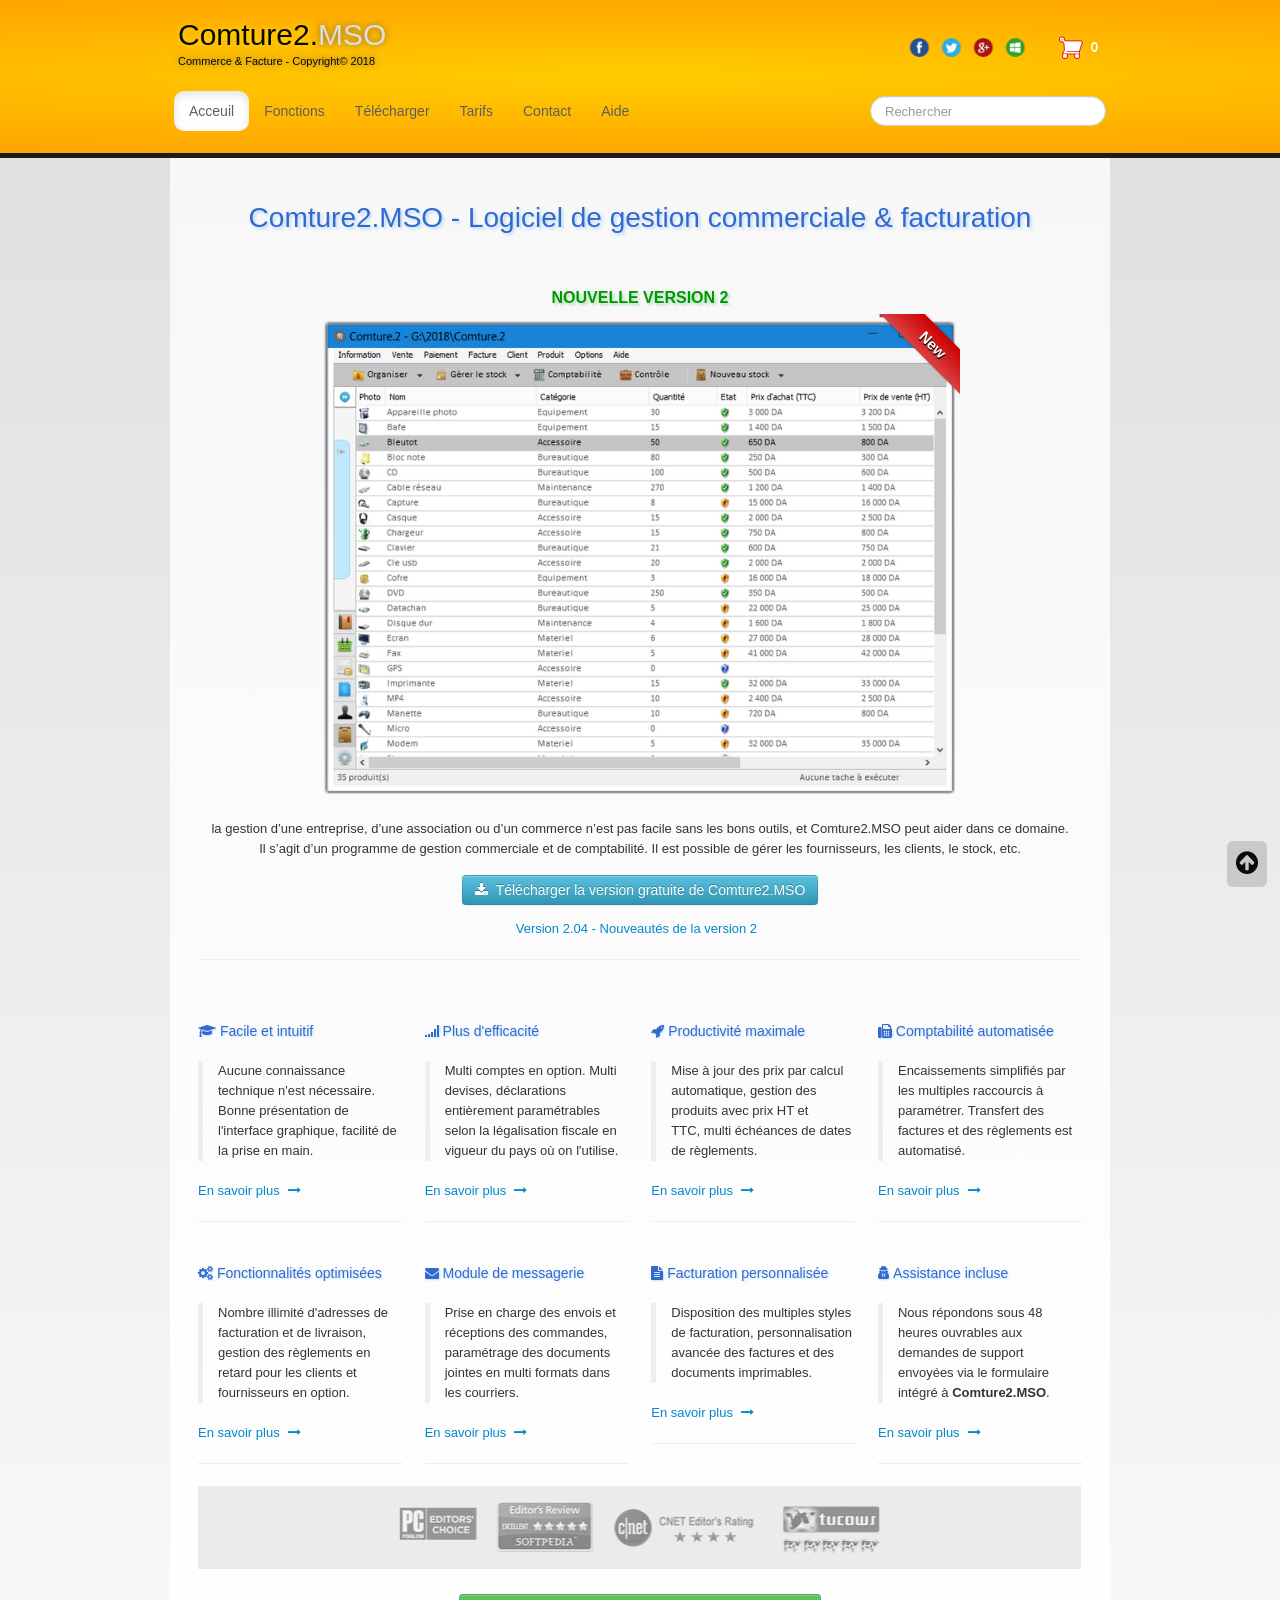
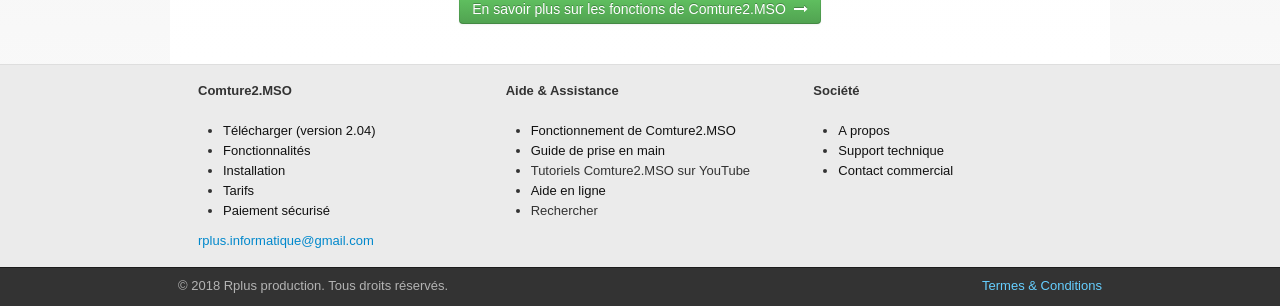
<file: index.html>
<!doctype html><html lang="fr"><head><meta charset="utf-8"><title>Comture2.MSO - Logiciel de gestion commerciale & facturation</title><meta name="author" content="Rplus.Informatique"><meta name="rating" content="General"><meta name="viewport" content="width=device-width, initial-scale=1.0"><link href="_media/img/thumb/2.png" rel="shortcut icon" type="image/png" /><link href="_media/img/thumb/f01.png" rel="apple-touch-icon" /><meta name="msapplication-TileColor" content="#5835b8"><meta name="msapplication-TileImage" content="_media/img/thumb/f01.png"><link href="_scripts/bootstrap/css/bootstrap.min.css" rel="stylesheet"><link href="_scripts/css/reset.css" rel="stylesheet"><link href="_frame/style.css" rel="stylesheet"><link rel="stylesheet" href="_scripts/css/ribbon.css"><link rel="stylesheet" href="//maxcdn.bootstrapcdn.com/font-awesome/4.3.0/css/font-awesome.min.css"><style>.alert a{ color: #003399} .ta-left{ text-align: left} .ta-center{ text-align: center} .ta-justify{ text-align: justify} .ta-right{ text-align: right} .float-l{ float: left} .float-r{ float: right} .float-lpad{ float: left; padding-right: 1.5em;} .float-rpad{ float: right; padding-left: 1.5em;} </style><link href="_frame/print.css" rel="stylesheet" type="text/css" media="print" /><script async src="https://www.googletagmanager.com/gtag/js?id=G-51S67VPN49"></script><script>window.dataLayer=window.dataLayer || []; function gtag(){dataLayer.push(arguments)} gtag('js', new Date()); gtag('config', 'G-51S67VPN49'); </script></head><body><div id="site"><div id="page"><header><div id="toolbar1" class="navbar"><div class="navbar-inner"><div class="container-fluid"><ul id="toolbar1_l" class="nav"><li><a id="logo" href="index.html"><span id="logo-lt">Comture2.</span><span id="logo-rt">MSO</span><br><span id="logo-sl">Commerce & Facture - Copyright© 2018</span></a></li></ul><ul id="toolbar1_r" class="nav pull-right"><li><div id="sharebox"><a target="_blank" href="#"><img style="width:24px;height:24px" src="_frame/tw-share-facebook@2x.png" class="anim-zoom" alt="facebook"></a><a target="_blank" href="#"><img style="width:24px;height:24px" src="_frame/tw-share-twitter@2x.png" class="anim-zoom" alt="twitter"></a><a target="_blank" href="#" rel="publisher"><img style="width:24px;height:24px" src="_frame/tw-share-google@2x.png" class="anim-zoom" alt="google"></a><a target="_blank" onclick="javascript:return(decMail2(this));" href="#"><img style="width:24px;height:24px" src="_frame/tw-share-mail@2x.png" class="anim-zoom" alt="email"></a></div></li><li><a id="button-cart" data-container="body" href="_checkout.html" title="Panier"><span id="sc_pcount"></span></a></li></ul></div></div></div><div id="toolbar2" class="navbar"><div class="navbar-inner"><div class="container-fluid"><ul id="toolbar2_r" class="nav pull-right"><li><form id="searchbox" class="navbar-search" action="_search.html"><input type="text" name="req" id="searchbox-req" class="search-query" placeholder="Rechercher"></form></li></ul><button type="button" class="btn btn-navbar" style="float:left" data-toggle="collapse" data-target=".nav-collapse"><span class="icon-bar"></span><span class="icon-bar"></span><span class="icon-bar"></span></button><div class="nav-collapse collapse"><ul id="toolbar2_l" class="nav"><li><ul id="mainmenu" class="nav"><li class="active"><a href="index.html">Acceuil</a></li><li><a href="logiciel-de-gestion-commerciale-et-de-facturation.html">Fonctions</a></li><li><a href="telecharger-comture-2.html">Télécharger</a></li><li><a href="prix-des-licences-comture2-mso.html">Tarifs</a></li><li><a href="contact.html">Contact</a></li><li><a href="aide-en-ligne-comture-2.html">Aide</a></li></ul></li></ul></div></div></div></div></header><div id="content" class="container-fluid"><div class="row-fluid"><div class="span12"></div></div><div id="topic" class="row-fluid"><div id="topic-inner"><div id="top-content" class="span12"><h1 style="text-align:center">Comture2.MSO - Logiciel de gestion commerciale &amp; facturation </h1><br><div class="twpara-row row-fluid"><div id="3OR3sWy7" class="span12 tw-para twps-cst4"><h2 style="text-align:center"><span style="font-size:16px;">Nouvelle version 2</span></h2><div class="pobj obj-before" style="width:640px;margin-left:auto;margin-right:auto;"><div id="carousel-3OR3sWy7" class="carousel slide"><div class="carousel-inner fade-trans" style="max-width:100%;width:640px;margin:0 auto"><div class="active item"><div class="img-wrapper"><img src="_media/img/medium/e0-2.png" srcset="_media/img/large/e0-2.png 1.11x" style="max-width:100%;width:640px;" alt=""><div class="ribbon-wrapper"><div class="ribbon ribbon-CC0000" data-color="CC0000">New </div></div></div></div><div class="item"><div class="img-wrapper"><img src="_media/img/medium/e3.png" srcset="_media/img/large/e3.png 1.11x" style="max-width:100%;width:640px;" alt=""><div class="ribbon-wrapper"><div class="ribbon ribbon-CC0000" data-color="CC0000">New </div></div></div></div><div class="item"><div class="img-wrapper"><img src="_media/img/medium/e4.png" srcset="_media/img/large/e4.png 1.11x" style="max-width:100%;width:640px;" alt=""><div class="ribbon-wrapper"><div class="ribbon ribbon-CC0000" data-color="CC0000">New </div></div></div></div><div class="item"><div class="img-wrapper"><img src="_media/img/medium/e1.png" srcset="_media/img/large/e1.png 1.11x" style="max-width:100%;width:640px;" alt=""><div class="ribbon-wrapper"><div class="ribbon ribbon-CC0000" data-color="CC0000">New </div></div></div></div><div class="item"><div class="img-wrapper"><img src="_media/img/medium/e5.png" srcset="_media/img/large/e5.png 1.11x" style="max-width:100%;width:640px;" alt=""><div class="ribbon-wrapper"><div class="ribbon ribbon-CC0000" data-color="CC0000">New </div></div></div></div><div class="item"><div class="img-wrapper"><img src="_media/img/medium/e2.png" srcset="_media/img/large/e2.png 1.11x" style="max-width:100%;width:640px;" alt=""><div class="ribbon-wrapper"><div class="ribbon ribbon-CC0000" data-color="CC0000">New </div></div></div></div><div class="item"><div class="img-wrapper"><img src="_media/img/medium/e6.png" srcset="_media/img/large/e6.png 1.11x" style="max-width:100%;width:640px;" alt=""><div class="ribbon-wrapper"><div class="ribbon ribbon-CC0000" data-color="CC0000">New </div></div></div></div></div></div></div><div class="ptext"><div style="text-align: center;">la gestion d’une entreprise, d’une association ou d’un commerce n’est pas facile sans les bons outils, et Comture2.MSO peut aider dans ce domaine.</div><div style="text-align: center;">Il s’agit d’un programme de gestion commerciale et de comptabilité. Il est possible de gérer les fournisseurs, les clients, le stock, etc.</div></div></div></div><div class="twpara-row row-fluid"><div id="lqcLsnPd" class="span12 tw-para "><h2 style="text-align:center"><div><a class="btn btn-info" href="https://archive.org/details/comture2-mso" target="_blank"><i class="fa fa-download" style="margin-right:8px"></i>Télécharger la version gratuite de Comture2.MSO</a></div></h2><div class="ptext"><div style="text-align: center;"><a href="nouveautes-dans-comture-2.html">Version 2.04 -&nbsp;Nouveautés de la version 2 &nbsp;</a><hr></div><div style="text-align: center;"><br></div></div></div></div><div class="twpara-row row-fluid"><div id="aNW48EnA" class="span3 tw-para "><h2 style="text-align:left"><i class="fa fa-graduation-cap "></i>&nbsp;Facile et intuitif</h2><div class="ptext"><blockquote><div>Aucune connaissance technique n'est nécessaire. Bonne présentation de l'interface graphique, facilité de la prise en main.</div></blockquote><div><a id="lnk1-aNW48EnA" href="logiciel-de-gestion-commerciale-et-de-facturation.html#mPoDsOOB">En savoir plus<i class="fa fa-long-arrow-right" style="margin-left:8px"></i></a><hr></div></div></div><div id="ehcViutb" class="span3 tw-para "><h2 style="text-align:left"><i class="fa fa-signal "></i>&nbsp;Plus d'efficacité </h2><div class="ptext"><blockquote><div>Multi comptes&nbsp;en option. Multi devises, déclarations entièrement paramétrables selon la légalisation fiscale en vigueur du pays où on l'utilise.</div></blockquote><div><a href="logiciel-de-gestion-commerciale-et-de-facturation.html#pxLG6mRH">En savoir plus<i class="fa fa-long-arrow-right" style="margin-left:8px"></i></a><hr></div></div></div><div id="JzIvMxnQ" class="span3 tw-para "><h2 style="text-align:left"><i class="fa fa-rocket "></i>&nbsp;Productivité maximale </h2><div class="ptext"><blockquote><div>Mise à jour des prix par calcul automatique,&nbsp;gestion des produits avec&nbsp;prix HT et TTC,&nbsp;multi échéances de dates de règlements. </div></blockquote><div><a href="logiciel-de-gestion-commerciale-et-de-facturation.html#SCrWDKwu">En savoir plus<i class="fa fa-long-arrow-right" style="margin-left:8px"></i></a><hr></div></div></div><div id="6WoZwIIj" class="span3 tw-para "><h2 style="text-align:left"><i class="fa fa-fax "></i>&nbsp;Comptabilité automatisée </h2><div class="ptext"><blockquote><div>Encaissements simplifiés par les multiples raccourcis à paramétrer. Transfert des factures et des règlements est automatisé.</div></blockquote><div><a href="logiciel-de-gestion-commerciale-et-de-facturation.html#7VkDnFla">En savoir plus<i class="fa fa-long-arrow-right" style="margin-left:8px"></i></a><hr></div></div></div></div><div class="twpara-row row-fluid"><div id="k0jHEH5a" class="span3 tw-para "><h2 style="text-align:left"><i class="fa fa-cogs "></i>&nbsp;Fonctionnalités optimisées</h2><div class="ptext"><blockquote><div>Nombre illimité d'adresses de facturation et de livraison, gestion des règlements en retard pour les clients et fournisseurs en option.</div></blockquote><div><a href="logiciel-de-gestion-commerciale-et-de-facturation.html#YGUrMlfq">En savoir plus<i class="fa fa-long-arrow-right" style="margin-left:8px"></i></a><hr></div></div></div><div id="ug6eRUSb" class="span3 tw-para "><h2 style="text-align:left"><i class="fa fa-envelope "></i>&nbsp;Module de messagerie</h2><div class="ptext"><blockquote><div>Prise en charge des&nbsp;envois et réceptions des commandes, paramétrage des documents jointes en multi formats dans les courriers. </div></blockquote><div><a href="logiciel-de-gestion-commerciale-et-de-facturation.html#cmQ7n7FU">En savoir plus<i class="fa fa-long-arrow-right" style="margin-left:8px"></i></a><hr></div></div></div><div id="7feCvs4C" class="span3 tw-para "><h2 style="text-align:left"><i class="fa fa-file-text "></i>&nbsp;Facturation personnalisée</h2><div class="ptext"><blockquote><div>Disposition des multiples styles de facturation, personnalisation avancée&nbsp;des factures et des documents imprimables.</div></blockquote><div><a href="logiciel-de-gestion-commerciale-et-de-facturation.html#hjaT3XQC">En savoir plus<i class="fa fa-long-arrow-right" style="margin-left:8px"></i></a><hr></div></div></div><div id="SKZasc1k" class="span3 tw-para "><h2 style="text-align:left"><i class="fa fa-user-secret "></i>&nbsp;Assistance incluse</h2><div class="ptext"><blockquote><div>Nous répondons sous 48 heures ouvrables aux demandes de support envoyées via le formulaire intégré à <strong>Comture2.MSO</strong>. </div></blockquote><div><a href="logiciel-de-gestion-commerciale-et-de-facturation.html#xldSG6hA">En savoir plus<i class="fa fa-long-arrow-right" style="margin-left:8px"></i></a><hr></div></div></div></div><div class="twpara-row row-fluid"><div id="wwKRb7fU" class="span12 tw-para "><div class="pobj obj-before" style="text-align:center;"><img src="_media/img/large/01111.png" style="max-width:100%;width:885px;" alt=""></div><div class="ptext"><div style="text-align: center;"><br></div><div style="text-align: center;"><a class="btn btn-success" href="logiciel-de-gestion-commerciale-et-de-facturation.html" rel="help">En savoir plus sur les fonctions de Comture2.MSO<i class="fa fa-long-arrow-right" style="margin-left:8px"></i></a></div><div style="text-align: center;"><br></div></div></div></div></div></div></div></div><footer><div id="footerfat" class="row-fluid"><div class="row-fluid"><div id="footerfat_s1" class="span4 tw-para"><strong>Comture2.MSO</strong><div><br></div><ul><li><a data-cke-saved-href="telecharger-comture-2.html" href="telecharger-comture-2.html" id="lnk2fa5a3e5"><span style="color:#111111;">Télécharger (version 2.04)</span></a></li><li><a data-cke-saved-href="logiciel-de-gestion-commerciale-et-de-facturation.html#LH1BLSlK" href="logiciel-de-gestion-commerciale-et-de-facturation.html#LH1BLSlK"><span style="color:#111111;">Fonctionnalités</span></a></li><li><a data-cke-saved-href="notes-dinstallation.html#" href="notes-dinstallation.html#" id="lnk7a4ee487"><span style="color:#111111;">Installation</span></a></li><li><a data-cke-saved-href="prix-des-licences-comture2-mso.html" href="prix-des-licences-comture2-mso.html" id="lnk9a0986f9"><span style="color:#111111;">Tarifs</span></a></li><li><span style="color:#111111;">Paiement sécurisé</span></li></ul><div><a data-cke-saved-href="mailto:rplus.informatique@gmail.com" onclick="javascript:return(decMail2(this));" href="znvygb?ecyhf.vasbezngvdhr#tznvy.pbz">rplus.informatique@gmail.com</a></div></div><div id="footerfat_s2" class="span4 tw-para"><strong>Aide &amp; Assistance</strong><div><br><div><ul><li><a href="logiciel-de-gestion-commerciale-et-de-facturation.html" id="lnk01a4f097"><span style="color:#111111;">Fonctionnement de Comture2.MSO</span></a></li><li><a href="guide-de-prise-en-main.html#" id="lnk0bb58a21"><span style="color:#111111;">Guide de prise en main</span></a></li><li>Tutoriels Comture2.MSO sur YouTube</li><li><a href="aide-en-ligne-comture-2.html" id="lnkf8603c97"><span style="color:#111111;">Aide en ligne</span></a></li><li><a href="index.html" rel="search" id="lnk50f4265e"><span style="color:#333333;">Rechercher</span></a></li></ul></div></div></div><div id="footerfat_s3" class="span4 tw-para"><b>Société</b><div><b><br></b><div><div><ul><li><a href="contact.html#d53K7BHH" id="lnk6a0dee84"><span style="color:#111111;">A propos</span></a><br></li><li><a href="support-technique.html#" id="lnk4068391c"><span style="color:#111111;">Support technique</span></a></li><li><a href="contact.html" id="lnk38c8b7cb"><span style="color:#111111;">Contact commercial</span></a></li></ul></div></div></div></div></div></div><div id="footersmall" class="row-fluid"><div id="foot-sec1" class="span6 ">© 2018 Rplus production. Tous droits réservés.</div><div id="foot-sec2" class="span6 "><div style="text-align: right; ">&nbsp;<a href="_tos.html" id="lnkdfc5e39d">Termes &amp; Conditions</a></div></div></div></footer></div></div><script src="//ajax.googleapis.com/ajax/libs/jquery/1.10.2/jquery.min.js"></script><script src="_scripts/bootstrap/js/bootstrap.min.js"></script><script src="_scripts/cookie/jquery.ckie.min.js"></script><script>function ucc(){ var a; if (typeof window.sessionStorage !="undefined") a=sessionStorage.getItem("scoyu") || ""; else a=$.cookie("scoyu"); if (!a || a=="") b=0; else{ var b=0; var c=0; do{ c=a.indexOf(")", c); if (c >0){ e=c - 1; while (e >=0 && a[e] !="=") e--; b +=parseInt(a.substring(e + 1, c)); c++}} while (c >0)} $("#sc_pcount").text(b)} function decMail2(e){ var s="" + e.href, n=s.lastIndexOf("/"), w; if (s.substr(0, 7)=="mailto:") return (true); if (n >0) s=s.substr(n + 1); s=s.replace("?", ":").replace("#", "@").replace(/[a-z]/gi, function (t){ return String.fromCharCode(t.charCodeAt(0) + (t.toLowerCase() < "n" ? 13 : -13));}); e.href=s; return (true);} function onChangeSiteLang(href){ var i=location.href.indexOf("?"); if (i >0) href +=location.href.substr(i); document.location.href=href;}</script><script>$(document).ready(function (){ $("#carousel-3OR3sWy7").carousel(); ucc(); if (typeof window.sessionStorage !="undefined") $("#button-cart").popover({ placement: "bottom", html: true, content: function (){ return sessionStorage.getItem("scoyu-popover") || "<small>VOTRE PANIER EST VIDE</small>"}, trigger: "hover"}); $("#searchbox >input").click(function (){ $(this).select();}); if (typeof ($("body").iealert)=='function' && $.cookie("oldiealert") !="1"){ $("body").iealert({ support: "ie8", title: "Votre version d\'Internet Explorer n\'est pas à jour", text: "Pour une meilleure expérience utilisateur durant la visite de notre site nous vous recommandons d\'utiliser un navigateur moderne.", upgradeTitle: "Mettre à jour", upgradeLink: "http://browsehappy.com"}); $.cookie("oldiealert", "1",{ expires: 30});} if (location.href.indexOf("?") >0 && location.href.indexOf("twtheme=no") >0){ $("#toolbar1,#toolbar2,#toolbar3,#footersmall,#footerfat").hide(); var idbmk=location.href; idbmk=idbmk.substring(idbmk.lastIndexOf("#") + 1, idbmk.lastIndexOf("?")); if (idbmk !="") $("html,body").animate({ scrollTop: $("#" + idbmk).offset().top}, 0);} $("#site").prepend("<a href='javascript:void(0)' class='toTop' title='Haut de page'><i class='fa fa-arrow-circle-up fa-2x toTopLink'></i></a>"); var offset=220; var duration=500; $(window).scroll(function (){ if ($(this).scrollTop() >offset){ $(".toTop").fadeIn(duration);} else{ $(".toTop").fadeOut(duration);}}); $(".toTop").click(function (event){ event.preventDefault(); $("html, body").animate({ scrollTop: 0}, duration); return (false);});});</script></body></html>
</file>
<file: _frame/style.css>
/* 6.2.3.703 */#main-carousel{margin-left:auto;margin-right:auto;max-width:1024px;box-shadow:none;border-radius:0;border-width:1px;border-color:hsl(0,0%,100%);border-style:solid;}#logo{font-family:'Trebuchet MS','Helvetica',sans-serif;font-size:30px;color:hsl(0,0%,100%);text-shadow:0 0 0 hsl(0,0%,0%);padding-left:0;position:relative;top:-10px;}#toolbar1 .navbar-inner{border-style:none;border-radius:0;border-width:2px 0 0;border-color:hsl(0,0%,16%);box-shadow:none;padding-left:8px;margin-left:auto;margin-right:auto;padding-top:25px;padding-right:0;}#button-cart{background-position:left center;border-radius:86px 86px 86px 86px;background:transparent url(cart-icon.png) no-repeat  8px center;margin:4px 0 0 0;padding:8px 4px 8px 0;}#langselect{padding-top:10px;padding-left:16px;}#searchbox{}header{border-color:hsl(0,0%,11%);padding-bottom:22px;background-image:radial-gradient(hsl(48,100%,50%) 0,hsl(36,100%,50%) 100%);margin-left:-100%;margin-right:-100%;padding-left:100%;padding-right:100%;border-style:solid;border-width:0 0 5px;text-shadow:none;}#toolbar2 .navbar-inner{border-radius:0;border-width:0 0 2px;border-style:none;border-color:hsl(0,0%,11%);box-shadow:none;padding-right:4px;padding-left:4px;margin-left:auto;margin-right:auto;color:hsl(0,0%,3%);}#site{font-family:'Trebuchet MS','Helvetica',sans-serif;font-size:13px;background:none;background-color:#FCFCFC;background-image:linear-gradient(to bottom,hsl(0,0%,87%) 0,hsl(0,0%,99%) 100%);}#content{margin-left:auto;margin-right:auto;max-width:900px;border-radius:0;padding-top:0;box-shadow:none;padding-bottom:20px;text-shadow:none;background:none;background-color:#FFFFFF;background-image:linear-gradient(to bottom,hsl(0,0%,97%) 0,hsl(0,0%,100%) 100%);}#sharebox img{padding-right:8px;}#mainmenu .active > a{border-radius:10px 10px 10px 10px;border-width:0;background:none;background-color:#FFFFFF;background-image:linear-gradient(to bottom,hsla(0,0%,100%,0.5) 0,hsla(0,0%,100%,0.5) 100%);}#mainmenu > li > a:hover, #mainmenu .dropdown-toggle:hover, #mainmenu li.dropdown.open>.dropdown-toggle{color:hsl(24,100%,50%);}#page{margin-left:auto;margin-right:auto;max-width:940px;}#logo #logo-rt{font-size:100%;font-style:normal;color:hsl(0,0%,87%);text-shadow:0 0 6px hsla(0,0%,30%,0.7);}.tw-para h2{font-weight:normal;color:hsl(219,60%,50%);font-size:14px;font-family:'Trebuchet MS','Helvetica',sans-serif;text-shadow:1px 1px 2px hsla(209,100%,60%,0.3);}#logo #logo-sl{font-size:11px;color:hsl(0,0%,3%);text-shadow:0 0 6px hsla(0,0%,37%,0.7);font-weight:normal;}#sharebox{margin-right:16px;margin-top:10px;}.gallery-idx a > img{margin-right:12px;margin-bottom:12px;margin-left:12px;border-width:1px;border-radius:10px 10px 10px 10px;border-style:solid;border-color:hsl(0,0%,75%);}.gallery-idx a > img:hover{box-shadow:0 0 5px 0.1px hsl(0,0%,59%);}#top-sb{padding-left:10px;padding-right:10px;box-shadow:none;border-width:1px;border-color:hsla(0,0%,59%,0.25);border-style:solid;border-radius:5px 5px 5px 5px;background:none;background-color:#FFFFFF;background-image:linear-gradient(to bottom,hsl(0,0%,97%) 0,hsl(0,0%,92%) 50%,hsl(0,0%,92%) 51%,hsl(0,0%,100%) 100%);}#footerfat{border-width:1px 0 0;border-color:hsl(0,0%,70%);max-width:900px;margin-left:auto;margin-right:auto;margin-top:16px;margin-bottom:16px;}footer{background:none;background-color:hsl(0,0%,92%);border-width:1px 0 0;border-style:solid;border-color:hsl(0,0%,87%);margin-left:-100%;margin-right:-100%;padding-left:100%;padding-right:100%;}#footersmall{background:none;background-color:hsl(0,0%,20%);color:hsl(0,0%,70%);border-width:1px 0 0;border-style:solid;border-color:hsl(0,0%,11%);padding-top:8px;margin-left:-100%;margin-right:-100%;padding-left:100%;padding-right:100%;}#footersmall #foot-sec1{padding-left:8px;padding-right:8px;}h1{font-size:28px;color:hsl(219,60%,50%);box-shadow:none;text-shadow:2px 2px 3px hsla(209,100%,60%,0.3);font-weight:normal;}.frm-simple1{border-width:1px;border-style:solid;border-color:hsl(0,0%,70%);padding-top:1px;padding-right:1px;padding-bottom:1px;padding-left:1px;box-shadow:none;background:none;background-color:hsl(0,0%,100%);}.frm-simple2{border-style:solid;border-width:1px;border-color:hsl(0,0%,70%);padding-top:4px;padding-right:4px;padding-bottom:4px;padding-left:4px;}.frm-drop-shadow{box-shadow:1px 1px 10px 0 hsl(0,0%,0%);}.frm-thin-border{background:none;background-color:hsl(0,0%,100%);box-shadow:1px 1px 10px 0 hsl(0,0%,0%);padding-bottom:2px;padding-right:2px;padding-top:2px;padding-left:2px;}.frm-wide-border{background:none;background-color:hsl(0,0%,100%);padding-top:6px;padding-right:6px;padding-bottom:6px;padding-left:6px;box-shadow:2px 2px 15px 0 hsl(0,0%,0%);}.frm-polaroid{background:none;background-color:hsl(0,0%,100%);padding-top:4px;padding-right:4px;padding-bottom:24px;padding-left:4px;border-width:1px;border-style:solid;border-color:hsl(0,0%,70%);border-radius:0;}.frm-rounded{border-radius:24px 24px 24px 24px;}.tw-para .pobj.float-l{margin-bottom:16px;margin-right:16px;}.tw-para .pobj.float-r{margin-left:16px;margin-bottom:16px;}.tw-para .pobj.obj-after{margin-top:16px;}#footerfat .tw-para{margin-top:0;padding-left:8px;padding-right:8px;}.thumbnail > .caption > h3,.thumbnail > .caption > h3 > a{font-size:100%;text-align:center;text-shadow:none;}.thumbnail{box-shadow:none;border-style:double;border-radius:5px 5px 5px 5px;border-width:1px;background:none;background-color:#FFFFFF;background-image:linear-gradient(to bottom,hsl(0,0%,97%) 0,hsl(0,0%,92%) 50%,hsl(0,0%,87%) 51%,hsl(0,0%,100%) 100%);}.thumbnail > .caption{border-width:0;border-color:hsl(0,0%,87%);border-style:solid;}#footersmall #foot-sec2{padding-left:8px;padding-right:8px;}.tw-price{font-weight:bold;font-size:150%;}.tw-price.striked{text-decoration:line-through;font-weight:normal;font-size:100%;}table.shopcart td{border-width:1px;border-color:hsl(0,0%,87%);border-style:solid;padding-left:4px;padding-right:4px;}table.shopcart th, table.shopcart td.total{border-style:solid;border-width:1px;border-color:hsl(0,0%,87%);}#co_currsteptitle{border-style:none;}.sc-order-hinfo{border-width:1px;border-color:hsl(0,0%,87%);border-style:solid;padding-left:8px;padding-right:8px;}#top-content{padding-left:8px;padding-right:8px;text-shadow:none;}#footersmall a{color:hsl(199,100%,70%);}#logo #logo-lt{color:hsl(0,0%,3%);text-shadow:0 0 6px hsla(60,100%,50%,0.7);font-style:normal;font-weight:normal;}#mainmenu > li, #mainmenu .dropdown-toggle{box-shadow:none;font-style:normal;color:hsl(0,0%,20%);font-size:14px;}button.btn[data-toggle='collapse']{}#mainmenu > li > a, #mainmenu .dropdown-toggle{color:hsl(0,0%,37%);}#button-cart:hover{background:none;background-color:hsla(0,0%,100%,0.25);}#button-cart > span{color:hsl(0,0%,100%);padding:0 8px 0 40px;}#mainmenu{color:hsl(0,0%,20%);}.tw-para{font-family:'Trebuchet MS','Helvetica',sans-serif;}.tw-para.twps-panel{font-family:'Trebuchet MS','Helvetica',sans-serif;}.tw-para.twps-cst1{font-family:'Trebuchet MS','Helvetica',sans-serif;}.tw-para .ptext{font-family:'Trebuchet MS','Helvetica',sans-serif;margin-left:0;text-shadow:none;font-size:13px;}#footerfat_s1{font-family:'Trebuchet MS','Helvetica',sans-serif;}.tw-para.twps-highlight{font-family:'Trebuchet MS','Helvetica',sans-serif;border-style:ridge;border-width:1px 0 0;}.twpara-row{text-shadow:none;}.tw-para a:not(.btn){box-shadow:none;}.tw-para form .btn{box-shadow:none;border-width:3px;border-color:hsl(0,0%,100%);border-style:solid;padding-left:20px;padding-right:20px;margin-left:180px;}.tw-para.twps-cst5 h2{font-family:'Trebuchet MS','Helvetica',sans-serif;font-size:11px;color:hsl(140,100%,30%);text-shadow:2px 2px 3px hsla(140,100%,30%,0.3);font-weight:bold;font-variant:normal;text-transform:uppercase;margin-bottom:-5px;}.tw-para.twps-cst1 h2{font-family:'Trebuchet MS','Helvetica',sans-serif;font-size:28px;color:hsl(219,60%,50%);text-shadow:2px 2px 3px hsla(209,100%,60%,0.3);}.tw-para.twps-cst1 .ptext{font-size:13px;font-weight:normal;text-shadow:none;}.tw-para.twps-cst5 a{font-size:10px;padding-bottom:0;padding-right:20px;text-transform:uppercase;color:hsl(0,0%,100%);text-shadow:1px 1px 3px hsla(0,0%,0%,0.3);margin-top:2px;width:110px;padding-top:0;padding-left:20px;border-style:solid;border-width:0 0 0 10px;text-align:center;border-radius:0 10px 20px 5px;}.tw-para.twps-cst4 h2{font-size:11px;text-transform:uppercase;color:hsl(120,100%,30%);font-weight:bold;font-variant:normal;text-shadow:2px 2px 3px hsla(140,100%,30%,0.3);font-family:'Trebuchet MS','Helvetica',sans-serif;margin-bottom:-5px;}.tw-para.twps-cst4 a{text-transform:uppercase;text-align:center;color:hsl(0,0%,16%);text-shadow:2px 2px 3px hsla(0,0%,0%,0.3);width:150px;margin-top:2px;border-style:solid;border-width:0 0 0 10px;padding-top:0;padding-bottom:0;font-size:10px;padding-right:0;padding-left:0;border-radius:0 10px 20px 5px;}.tw-para .pobj.obj-before{margin-bottom:5px;}.tw-para.twps-cst5{border-style:solid;border-width:0 0 0;}.tw-para.twps-cst3 h2{margin-bottom:-5px;font-weight:bold;font-variant:normal;text-transform:uppercase;font-size:11px;color:hsl(120,100%,30%);text-shadow:2px 2px 3px hsla(120,100%,30%,0.3);font-family:'Trebuchet MS','Helvetica',sans-serif;}.tw-para.twps-cst3 a{margin-top:2px;border-style:solid;border-width:0 0 0 10px;padding-top:0;padding-bottom:0;padding-left:20px;padding-right:20px;text-align:center;text-transform:uppercase;font-size:10px;color:hsl(0,0%,100%);text-shadow:1px 1px 3px hsla(0,0%,0%,0.3);width:110px;}.tw-para.twps-cst3{border-style:solid;border-width:1px;border-color:hsla(0,0%,75%,0.25);border-radius:5px 5px 5px 5px;background:none;background-color:#FFFFFF;background-image:linear-gradient(to bottom,hsl(0,0%,97%) 0,hsl(0,0%,92%) 90%,hsl(0,0%,92%) 91%,hsl(0,0%,100%) 100%);}.tw-para.twps-cst2 h2{color:hsl(219,60%,50%);text-shadow:1px 1px 3px hsla(209,100%,60%,0.3);font-size:28px;}.tw-para.twps-cst2 .ptext{font-size:12px;color:hsl(140,100%,30%);text-shadow:1px 1px 3px hsla(140,100%,30%,0.3);font-weight:bold;line-height:0.6;}.tw-para blockquote{box-shadow:none;text-shadow:none;}.tw-para blockquote p{font-size:13px;}.tw-para.twps-cst1 h3{font-size:14px;color:hsl(0,0%,0%);text-shadow:2px 2px 3px hsla(0,0%,47%,0.3);font-weight:normal;}.tw-para.twps-cst2{box-shadow:none;font-family:'Trebuchet MS','Helvetica',sans-serif;margin-top:10px;}.tw-para.twps-cst2 a{box-shadow:none;font-size:13px;text-shadow:none;font-weight:bold;color:hsl(0,0%,100%);}.tw-para table tr{border-width:1px;border-style:double;border-color:hsl(0,0%,70%);background:none;background-color:hsl(0,0%,93%);}.tw-blogbar{border-style:ridge;border-width:0 0 1px;font-size:13px;}.tw-para.twps-cst5 .ptext{font-size:10px;text-transform:uppercase;line-height:1.4;text-shadow:2px 2px 3px hsla(0,0%,37%,0.3);}.thumbnail a > img{text-shadow:none;}#mainmenu ul.nav li.dropdown:hover > ul.dropdown-menu {margin:0;display: block;}.hdate {position:relative;left:48px;text-rendering:auto;width:-moz-calc(100% - 48px);width:-webkit-calc(100% - 48px);width:calc(100% - 48px);min-height:44px;}.hdate:before {content:attr(data-hday);position:absolute;left:-48px;background:rgb(234,234,234);color:rgb(77,77,77);text-align:center;font-size:20px;width:40px;height:24px;line-height:24px;vertical-align:bottom;padding:0;border-top-left-radius:6px;border-top-right-radius:6px;box-shadow:2px 2px 2px rgb(178,178,178);}.hdate:after {content:attr(data-hmonth);position:absolute;left:-48px;top:20px;background:rgb(234,234,234);background:linear-gradient(to bottom,rgb(234,234,234),rgb(176,176,176));color:rgb(77,77,77);text-align:center;font-size:11px;width:40px;height:16px;line-height:16px;padding:0 0 1px;border-bottom-left-radius:6px;border-bottom-right-radius:6px;box-shadow:2px 2px 2px rgb(178,178,178);}.doughnut-legend li span, .pie-legend li span, .polararea-legend li span {display:block;width:1.11em;height:1.11em;border-radius:1.11em;float:left;margin-top:0;margin-right:8px;}.line-legend li span, .bar-legend li span, .radar-legend li span{line-height: 1em;padding:0;padding-right:1em;margin:0;margin-right:8px;}.doughnut-legend, .pie-legend, .polararea-legend, .line-legend, .bar-legend, .radar-legend {list-style:none;font-size:85%;margin:0;padding:0;margin-top:8px;}.doughnut-legend li, .pie-legend li, .polararea-legend li {margin-bottom:4px;line-height:1em;position:relative;z-index:1;}.line-legend li, .bar-legend li, .radar-legend li {margin-bottom:4px;line-height:1.4em;position:relative;z-index:1;}.chart-legend-value {display:inline-block;float:left;width:3em;text-align:right;margin-right:8px;line-height:1em;}.toTop{position:fixed;z-index:5000;bottom:1em;right:1em;text-decoration:none;color:#000;cursor:pointer;background-color:rgba(165,165,165,0.50);padding:0.7em;display:none;border-radius:6px;}.toTop:hover{background-color:rgba(255,255,255,0.60);}.toTopLink{color:#000;}.toc-article{padding-bottom:4px;}.cols2{}@media( min-width: 764px ){.colcount2{-webkit-column-count:2;-moz-column-count: 2;column-count:2;}}.toc-article li {margin-left:2em;}.mpnav-prevnext-btns{list-style-type:none;margin:0;}.mpnav-prevnext-btns li{display:block;}#mpnav-bottom{padding-bottom:6px;}
</file>
<file: _scripts/css/ribbon.css>
﻿.img-wrapper {width:100%;position:relative;margin-top:3px;}.ribbon-wrapper {width:85px;height:88px;overflow:hidden;position:absolute;top:-3px;right:-3px;}.ribbon {cursor:default;font:bold 15px Sans-Serif;text-align:center;transform:rotate(45deg);box-shadow:0 0 3px rgba(0,0,0,0.3);position:relative;padding:7px 0;left:-5px;top:15px;width:120px;}.ribbon:before, .ribbon:after {content:"";border-left:3px solid transparent;border-right:3px solid transparent;position:absolute;bottom:-3px;}.ribbon:before {left:0;}.ribbon:after {right:0;}.ribbon-CC0000 {background-color:#CC0000;background-image:linear-gradient(to bottom,#CC0000,#D94040);color:#ffffff;text-shadow:1px 1px #000000;}.ribbon-CC0000:before, .ribbon-CC0000:after {border-top:3px solid #AE3333;}
</file>
<file: _frame/print.css>
#mainmenu,#button-cart,#searchbox,#sharebox,#langselect {display:none;} #site,#page,#content,#topic,#top-content,.tw-para,.btn {font-family:verdana,sans-serif;font-size:10px;line-height:normal;} h1,#logo {font-size:14px;}.tw-para h2 {font-size:12px;}h3,h4,h5,h6 {font-size:11px;font-weight:bold;}a:link:after {content:" ";font-size:1pt;}
</file>
